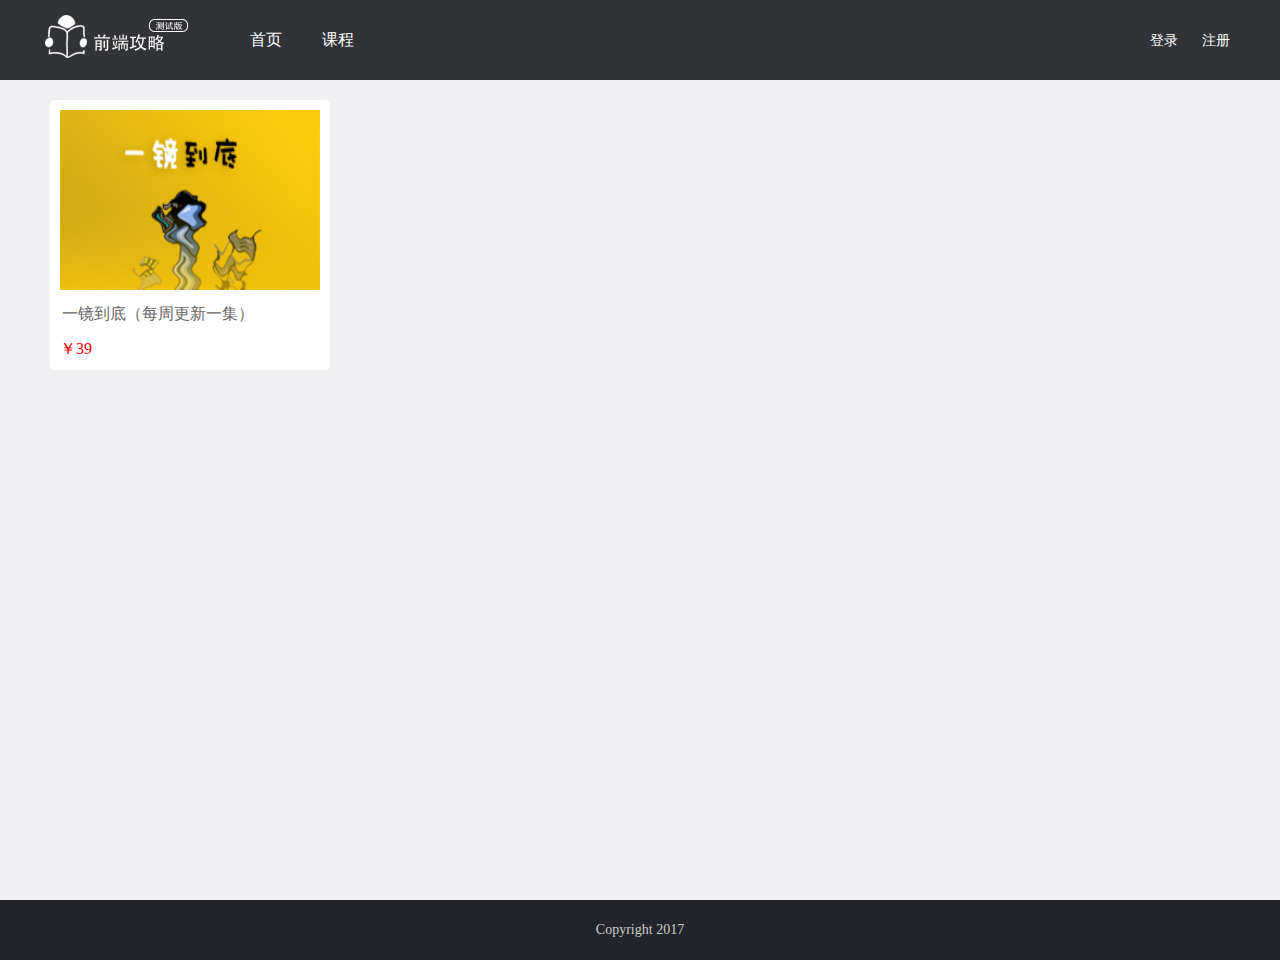
<file: index.html>
<!DOCTYPE html>
<html lang="en">
<head>
    <meta charset="UTF-8">
    <meta name="viewport" content="width=device-width, initial-scale=1.0">
    <meta http-equiv="X-UA-Compatible" content="ie=edge">
    <title>前端攻略-专注于H5开发解决方案</title>
    
</head>
<body>
    <div id="head"></div>
    <div class="conter">
            <ul>
                <li>
                    <img src="img/01.jpg">
                    <p class="t-title">一镜到底（每周更新一集）</p>
                    <p class=""><span class="c-red">￥39</span></p>
                </li>
            </ul>
        </div>
    <div id="footer"></div>
    
    <script src="js/jquery.min.js"></script>
    <script src="js/common.js"></script>
    <script>
        window.onload = function(){
            $('.headerNav li a:contains("首页")').addClass('active');
        }
        
    </script>
</body>
</html>
</file>
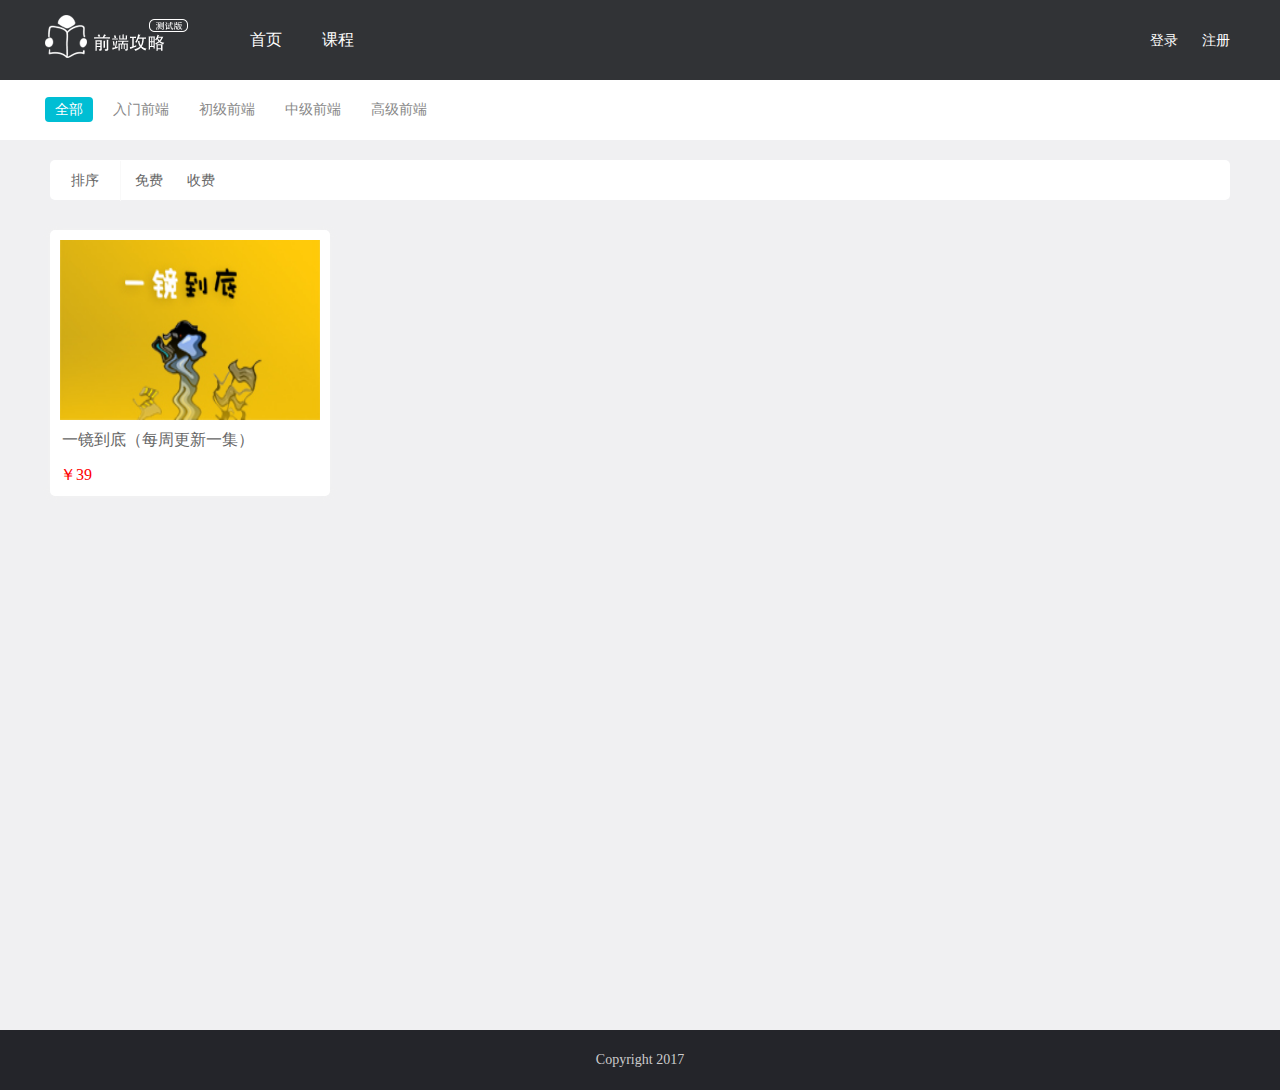
<file: course.html>
<!--░▄▀▄▀▀▀▀▄▀▄░░░░░░░░░-->
<!--░█░░░░░░░░▀▄░░░░░░▄░-->
<!--█░░▀░░▀░░░░░▀▄▄░░█░█-->
<!--█░▄░█▀░▄░░░░░░░▀▀░░█-->
<!--█░░▀▀▀▀░░░░░░░░░░░░█-->
<!--█░░░░░░░░░░░░░░░░░░█-->
<!--█░░░░░░░░░░░░░░░░░░█-->
<!--░█░░▄▄░░▄▄▄▄░░▄▄░░█░-->
<!--░█░▄▀█░▄▀░░█░▄▀█░▄▀░-->
<!--░░▀░░░▀░░░░░▀░░░▀░░░-->
<!--                    -->
<!--                                    7/12/2018-->
<html lang="en">
<head>
    <meta charset="UTF-8">
    <meta name="viewport" content="width=device-width, initial-scale=1.0">
    <meta http-equiv="X-UA-Compatible" content="ie=edge">
    <title>前端攻略-专注于H5开发解决方案</title>
</head>
<body>
    <div id="head"></div>
    
    <div class="nav">
        <div class="navDiv">
            <ul>
                <li class="active">全部</li>
                <li>入门前端</li>
                <li>初级前端</li>
                <li>中级前端</li>
                <li>高级前端</li>
            </ul>
        </div>
    </div>
    <div class="select">
        <span>排序</span>
        <span>免费</span>
        <span>收费</span>
    </div>
    <div class="conter">
        <ul>
            <li>
                <img src="img/01.jpg">
                <p class="t-title">一镜到底（每周更新一集）</p>
                <p class=""><span class="c-red">￥39</span></p>
            </li>
        </ul>
    </div>

    <style>
        
    </style>
    <!--登录-->
    <div class="loginBox">
        <span class="close">x</span>
        <h2 class="f18">登录</h2>
        <div class="loginCon">
            <p><label>用户名：</label><input type="text"></p>
            <p><label>密码：</label><input type="password"></p>
            <p><input type="button" value="登录" id="loginBtn"></p>
        </div>
        
        <div class="loginNum">
            <ul>
                <li>2</li>
                <li>3</li>
                <li>4</li>
                <li>6</li>
            </ul>
            <div class="loginTxt">位同学正在学习</div>
        </div>
    </div>

    <div class="mask"></div>

    <div id="footer"></div>

    <script src="js/jquery.min.js"></script>
    <script src="js/common.js"></script>
    <script>
        window.onload = function(){
            $('.headerNav li a:contains("课程")').addClass('active');
        }
    </script>
</body>
</html>
</file>
